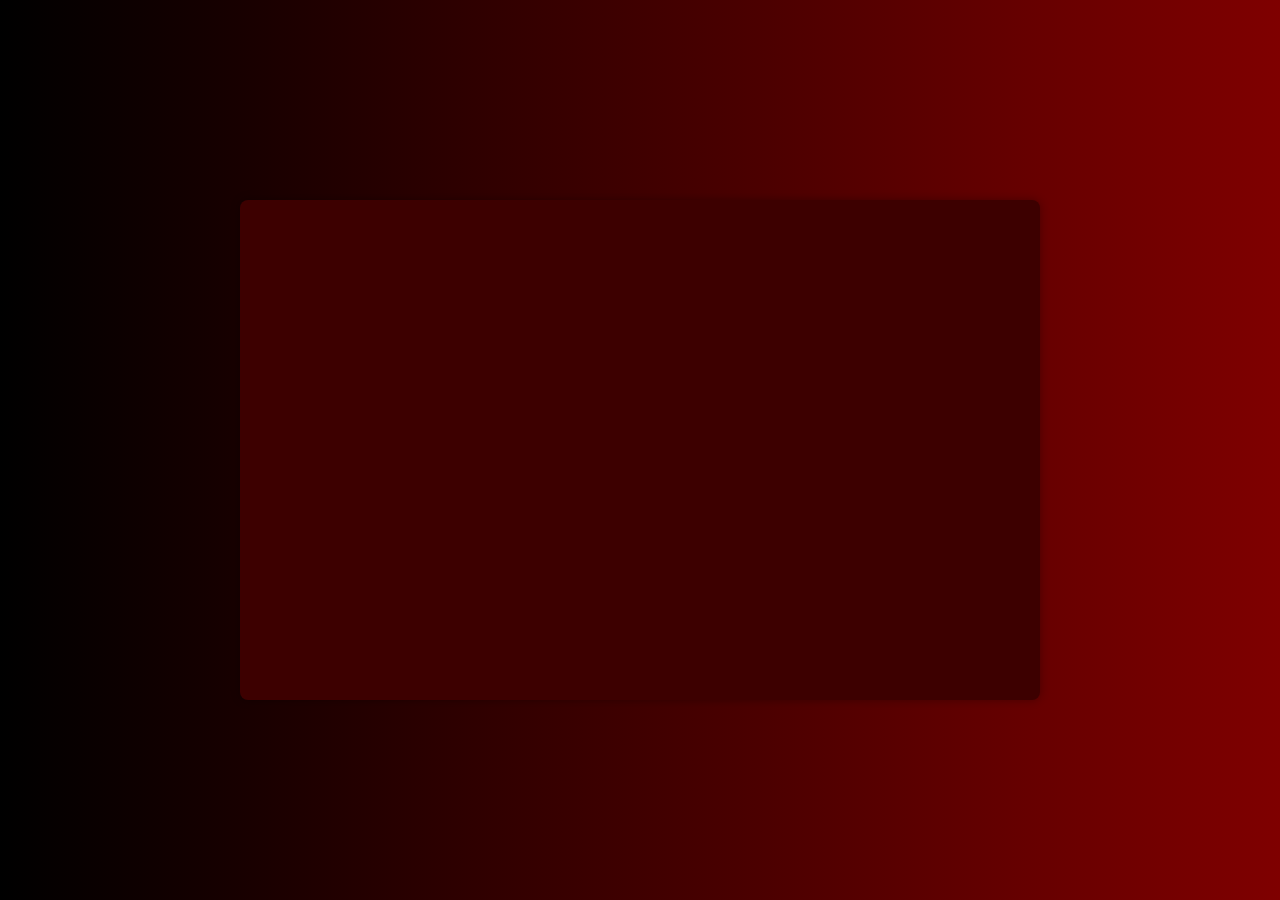
<file: quiz.html>
<!DOCTYPE html>
<html lang="en">
  <head>
    <meta charset="UTF-8" />
    <meta name="viewport" content="width=device-width, initial-scale=1.0" />
    <link rel="stylesheet" href="./styles/quiz.css" />
    <title>DOOM Quiz</title>
  </head>
  <body>
    <!-- Section for displaying quiz questions -->
    <section class="quiz" id="quiz"></section>
    <!-- Form for submitting the player's name and displaying the score -->
    <form id="form-name">
      <!-- Prompt for the player's name -->
      What is your name?
      <input id="Name" type="text" autocomplete="off" />
      <!-- Display of the player's score -->
      <div id="score">You got: <span id="score__yours"></span> out of 10</div>
      <!-- Restriction notice -->
      <p id="restriction">* Score bellow 3 won't be displayed</p>
      <!-- Button to submit the score -->
      <button id="ScoreBtn">Result</button>
    </form>
    <!-- Link to the JavaScript file for the quiz functionality -->
    <script type="module" src="./scripts/quiz.js"></script>
  </body>
</html>
</file>
<file: styles/quiz.css>
/* Importing reset.css for base styling */
@import url("./reset.css");

/* Initially hiding the form for name submission and score display */
#form-name {
  display: none;
}

/* Root pseudo-class defining similar CSS variables as in index.css */
:root {
  --primary-bg: linear-gradient(to right, #000000, #7f0000);
  /* Darkened gradient background - black to dark red */
  --secondary-bg: #3d0000;
  /* Slightly darker secondary background color - dark red */
  --accent-color: #ff4500;
  /* Accent color - red-orange */
  --text-color: #ffffff;
  /* Text color - white */
  --input-bg: #6b1a00;
  /* Input background color - dark red/brown */
  --input-border: #4c1200;
  /* Input border color - slightly lighter than input background */
  --box-shadow: 0 0 10px rgba(0, 0, 0, 0.3);
  /* Box shadow for an elevated look */
}

/* Styling for the body, applying background and text color */
body {
  font-family: "Arial", sans-serif;
  margin: 0;
  padding: 0;
  background: var(--primary-bg);
  color: var(--text-color);
  font-family: fantasy;
  font-size: 1.8rem;
}

/* Flexbox layout for the quiz section */
.quiz {
  display: flex;
  flex-direction: column;
  justify-content: space-evenly;
}

/* Styling and positioning for the quiz and form-name elements */
.quiz,
#form-name {
  width: 800px;
  height: 500px;
  position: absolute;
  top: 50%;
  left: 50%;
  transform: translate(-50%, -50%);
  background-color: var(--secondary-bg);
  padding: 20px;
  border-radius: 8px;
  box-shadow: var(--box-shadow);
}

/* Flexbox layout for the form-name */
#form-name {
  display: none;
  flex-direction: column;
  justify-content: center;
  align-items: center;
}

/* Styling for input fields in the form-name */
#form-name input {
  width: 50%;
  padding: 10px;
  margin-top: 10px;
  box-sizing: border-box;
  border: 1px solid var(--input-border);
  border-radius: 4px;
  font-size: 16px;
  background-color: var(--input-bg);
  color: var(--text-color);
}

/* Styling for buttons in the quiz */
button {
  margin-top: 15px;
  padding: 15px 30px;
  font-size: 18px;
  background-color: var(--accent-color);
  color: var(--text-color);
  text-decoration: none;
  border: none;
  border-radius: 8px;
  cursor: pointer;
  transition: background-color 0.3s ease;
}

/* Hover effect for buttons */
button:hover {
  background-color: #be3301;
}

/* Styling for radio inputs */
input[type="radio"] {
  width: 1.5rem;
  height: 1.5rem;
}

/* Grid layout for displaying answers */
.answers {
  display: grid;
  grid-template-columns: 10% 90%;
  grid-template-rows: 1fr 1fr 1fr 1fr;
  align-items: baseline;
  align-content: space-between;
}

/* Styling for labels corresponding to correct answers */
.answer__label_right {
  color: green;
}

/* Styling for labels corresponding to incorrect answers */
.answer__label_wrong {
  color: red;
}

/* Styling for the question container */
.Quizquestions {
  text-align: center;
  min-height: 110px;
}


/* Font size for the restriction notice */
#restriction {
  font-size: small;
}

/* Responsive styles for smaller screen sizes */
@media (max-width: 430px) {

  .quiz,
  #form-name {
    width: 90%;
    height: 80%;
  }

  body {
    font-family: sans-serif;
  }

  button {
    font-family: sans-serif;
  }
}
</file>
